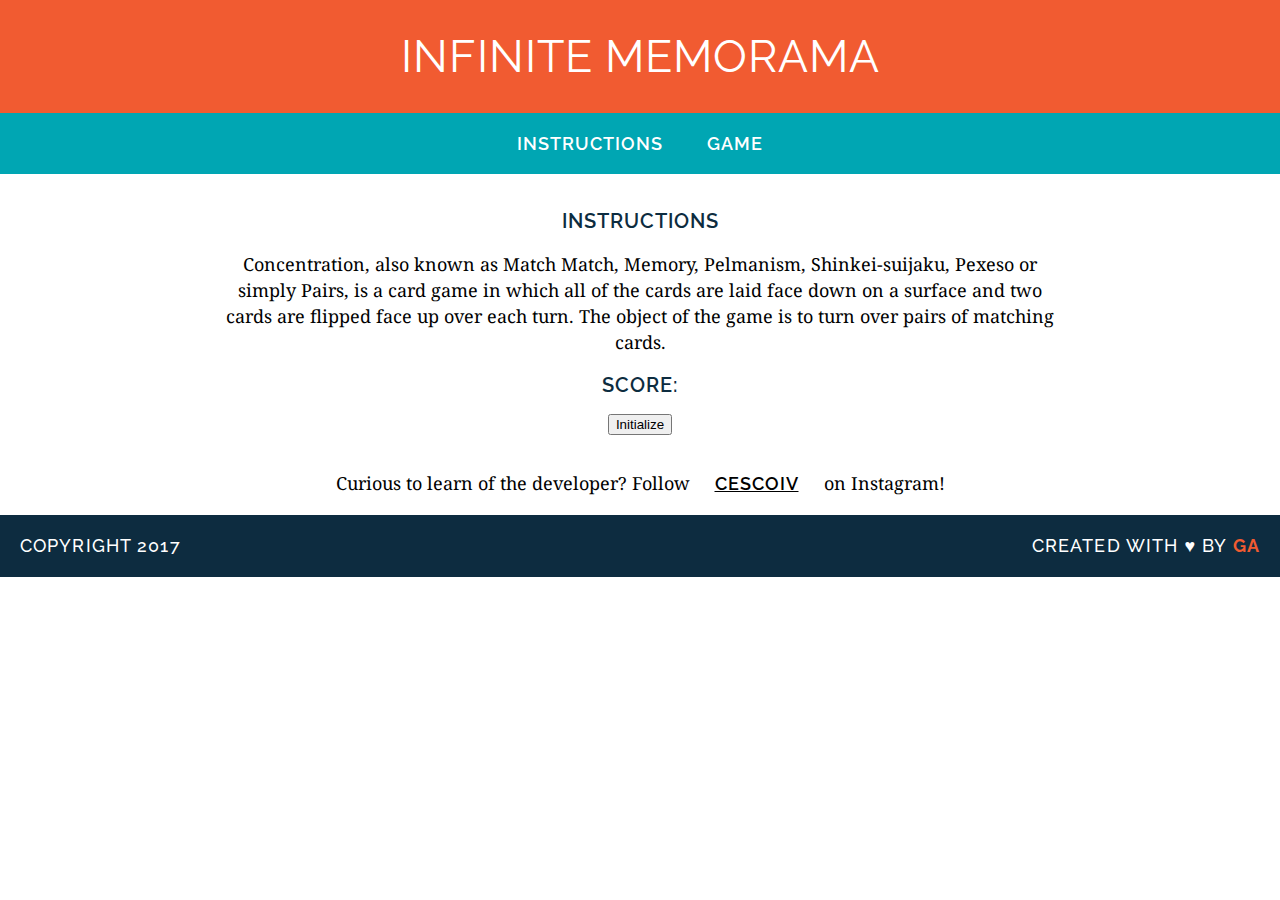
<file: memory_game/index.html>
<!DOCTYPE html>
<html>
<head>
	<link href="https://fonts.googleapis.com/css?family=Droid+Serif|Raleway:400,500,600,700" rel="stylesheet">
	<link href="style.css" rel="stylesheet" type="text/css">
	<title>Welcome to the Master Mediocre Memory Game!</title>
</head>
<body>
	<header>
		<h1>Infinite Memorama</h1>
	</header>
	<nav>
		<a class="navbar" href="https://en.wikipedia.org/wiki/Matching_game">Instructions</a> <a class="navbar"href="https://en.wikipedia.org/wiki/Matching_game">Game</a>
	</nav>
	<main>
		<h2>Instructions</h2>
		<p>Concentration, also known as Match Match, Memory, Pelmanism, Shinkei-suijaku, Pexeso or simply Pairs, is a card game in which all of the cards are laid face down on a surface and two cards are flipped face up over each turn. The object of the game is to turn over pairs of matching cards.</p>
		<h2 id='score'>Score: </h2>
		<div id="game-board" class="board clearfix"></div>
		<button id="r2">Initialize</button>
	</main>
	<p>Curious to learn of the developer? Follow <a href="https://www.instagram.com/cescoiv/">CescoIV</a> on Instagram!</p>
	<footer class="clearfix">
		<p class="copyright">Copyright 2017</p>
		<p class="message">Created with &hearts; by <span class="name">GA</span></p>
	</footer>

	<script src= "js/main.js"></script>
</body>
</html>
</file>
<file: memory_game/style.css>
body{
	text-align: center;
	margin: 0;
}
header{
	background-color: #F15B31;
	padding: 30px 20px;
}
nav{
	background-color: #00A6B3;
	padding: 20px 0;
	color: white;
}
.navbar{
	color: white;
	text-decoration: none;
}
main{
	width: 850px;
	margin: 35px auto;
}
h1, a, h2{
	font-family: "Raleway";
	text-transform: uppercase;
	letter-spacing: 1px
}
h1{
	color: white;
	font-weight: 400;
	font-size: 45px;
	margin: 0;
}
a{
	color: #000000;
	font-weight: 600;
	font-size: 18px;
	margin: 0 20px;
	border-bottom: 2px solid transparent;
}
h2{
	color: #0D2C40;
	font-weight: 600;
	font-size: 20px;
}
p{
	font-family: "Droid Serif";
	line-height: 26px;
	font-size: 18px;
}
img{
	margin: 40px 0 8px 8px;
}
footer{
	text-transform: uppercase;
	padding: 0 20px;
	background-color: #0d2c40;
	color: white;
	font-size: 14px;
	letter-spacing: .08em;
	font-weight: 500;
}
.copyright{
	float: left;
	font-family: "Raleway";
}
.message{
	float: right;
	font-family: "Raleway";
}
.clearfix:after {
  visibility: hidden;
  display: block;
  content: " ";
  clear: both;
  height: 0;
  font-size: 0;
}
.name{
	color: #f15b31;
	font-weight: 700;
}
a:hover{
	border-color: white;
}
</file>
